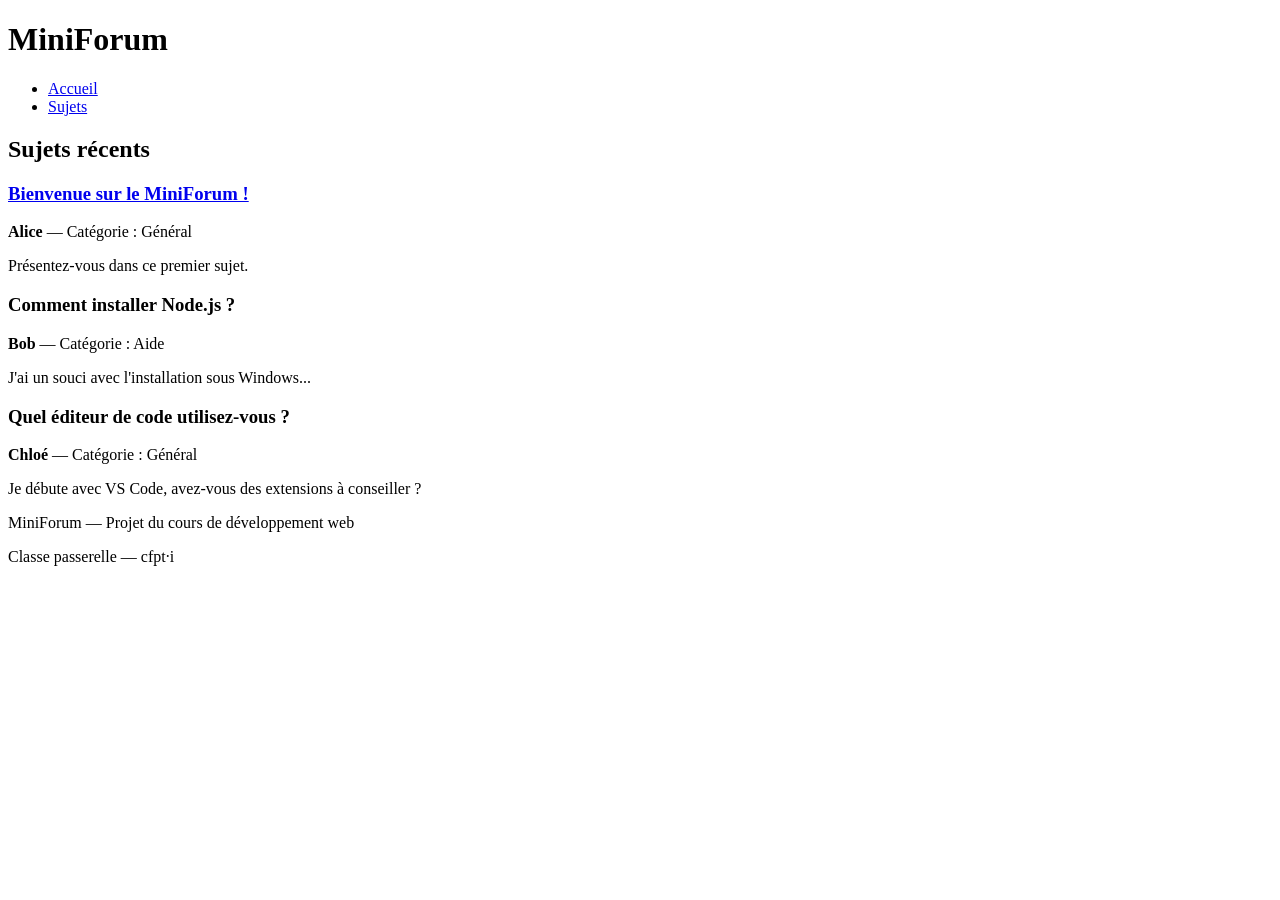
<file: Semaine_02/miniforum/index.html>
<!DOCTYPE html>
<html lang="fr">
<head>
  <meta charset="UTF-8">
  <meta name="viewport" content="width=device-width, initial-scale=1.0">
  <title>MiniForum - Accueil</title>
</head>
<body>
  <header>
    <h1>MiniForum</h1>
    <nav>
      <ul>
        <li><a href="index.html">Accueil</a></li>
        <li><a href="#sujets">Sujets</a></li>
      </ul>
    </nav>
  </header>

  <main>
    <section id="sujets">
      <h2>Sujets récents</h2>

      <article>
        <h3><a href="sujet.html">Bienvenue sur le MiniForum !</a></h3>
        <p><strong>Alice</strong> — Catégorie : Général</p>
        <p>Présentez-vous dans ce premier sujet.</p>
      </article>

      <article>
        <h3>Comment installer Node.js ?</h3>
        <p><strong>Bob</strong> — Catégorie : Aide</p>
        <p>J'ai un souci avec l'installation sous Windows...</p>
      </article>

      <article>
        <h3>Quel éditeur de code utilisez-vous ?</h3>
        <p><strong>Chloé</strong> — Catégorie : Général</p>
        <p>Je débute avec VS Code, avez-vous des extensions à conseiller ?</p>
      </article>
    </section>
  </main>

  <footer>
    <p>MiniForum — Projet du cours de développement web</p>
    <p>Classe passerelle — cfpt·i</p>
  </footer>
</body>
</html>
</file>
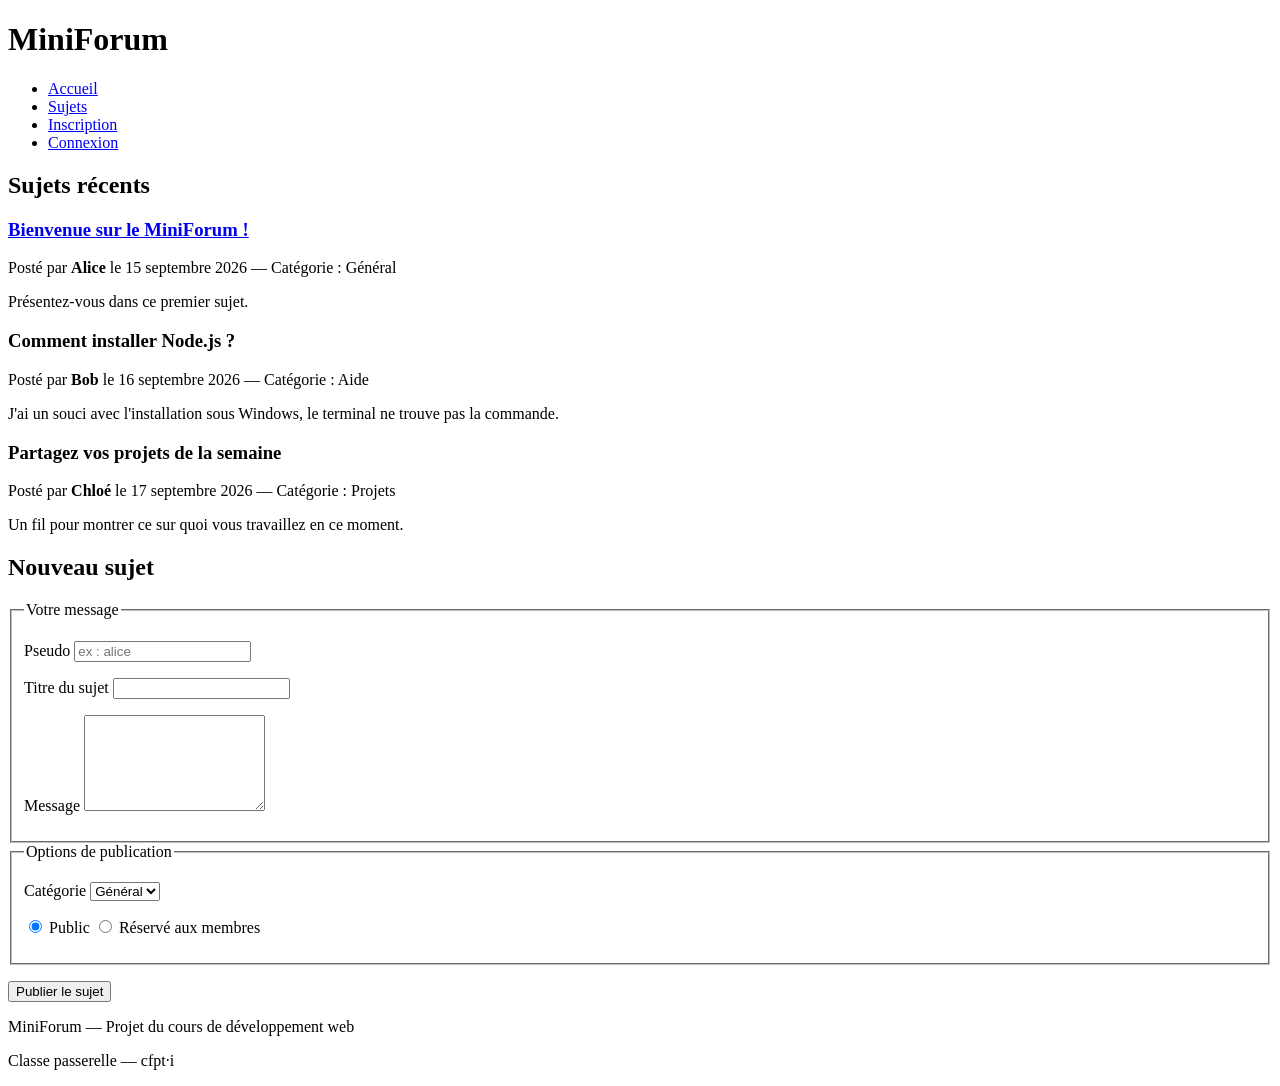
<file: Semaine_03/miniforum-S03-corrige/index.html>
<!DOCTYPE html>
<html lang="fr">
<head>
  <meta charset="UTF-8">
  <meta name="viewport" content="width=device-width, initial-scale=1.0">
  <title>MiniForum - Accueil</title>
</head>
<body>

  <header>
    <h1>MiniForum</h1>
    <!-- Un menu EST une liste de liens : ul > li > a, jamais l'inverse.
         Ce <nav> est identique sur les quatre pages du site. -->
    <nav>
      <ul>
        <li><a href="index.html">Accueil</a></li>
        <li><a href="index.html#sujets">Sujets</a></li>
        <li><a href="inscription.html">Inscription</a></li>
        <li><a href="connexion.html">Connexion</a></li>
      </ul>
    </nav>
  </header>

  <main>

    <section id="sujets">
      <h2>Sujets récents</h2>

      <!-- Chaque sujet est un <article> : sorti de cette page, il garde du sens. -->
      <article>
        <h3><a href="sujet.html">Bienvenue sur le MiniForum !</a></h3>
        <p>Posté par <strong>Alice</strong> le
          <time datetime="2026-09-15">15 septembre 2026</time>
          — Catégorie : Général</p>
        <p>Présentez-vous dans ce premier sujet.</p>
      </article>

      <article>
        <h3>Comment installer Node.js ?</h3>
        <p>Posté par <strong>Bob</strong> le
          <time datetime="2026-09-16">16 septembre 2026</time>
          — Catégorie : Aide</p>
        <p>J'ai un souci avec l'installation sous Windows, le terminal ne trouve
          pas la commande.</p>
      </article>

      <article>
        <h3>Partagez vos projets de la semaine</h3>
        <p>Posté par <strong>Chloé</strong> le
          <time datetime="2026-09-17">17 septembre 2026</time>
          — Catégorie : Projets</p>
        <p>Un fil pour montrer ce sur quoi vous travaillez en ce moment.</p>
      </article>
    </section>

    <section id="nouveau-sujet">
      <h2>Nouveau sujet</h2>

      <!-- action et method n'auront d'effet qu'en semaine 15, quand un serveur
           Express écoutera sur /topics. On les écrit juste dès maintenant. -->
      <form action="/topics" method="post">

        <fieldset>
          <legend>Votre message</legend>

          <p>
            <label for="pseudo">Pseudo</label>
            <input type="text" id="pseudo" name="pseudo"
                   placeholder="ex : alice" required>
          </p>

          <p>
            <label for="titre">Titre du sujet</label>
            <input type="text" id="titre" name="titre" maxlength="80" required>
          </p>

          <p>
            <label for="message">Message</label>
            <!-- <textarea> n'est JAMAIS auto-fermante. La balise fermante est
                 collée à l'ouvrante : tout espace entre les deux deviendrait
                 le contenu initial du champ. -->
            <textarea id="message" name="message" rows="6" maxlength="500"
                      required></textarea>
          </p>
        </fieldset>

        <fieldset>
          <legend>Options de publication</legend>

          <p>
            <label for="categorie">Catégorie</label>
            <!-- C'est le value de l'<option> qui part au serveur,
                 pas le texte affiché. -->
            <select id="categorie" name="categorie">
              <option value="general">Général</option>
              <option value="aide">Aide</option>
              <option value="projets">Projets</option>
            </select>
          </p>

          <!-- Même name pour les deux radios : c'est lui qui forme le groupe.
               value différente : c'est elle qui distingue l'option choisie.
               id unique : c'est lui que vise le <label>. -->
          <p>
            <input type="radio" id="visibilite-public" name="visibilite"
                   value="public" checked>
            <label for="visibilite-public">Public</label>

            <input type="radio" id="visibilite-prive" name="visibilite"
                   value="prive">
            <label for="visibilite-prive">Réservé aux membres</label>
          </p>
        </fieldset>

        <p>
          <button type="submit">Publier le sujet</button>
        </p>
      </form>
    </section>

  </main>

  <footer>
    <p>MiniForum — Projet du cours de développement web</p>
    <p>Classe passerelle — cfpt·i</p>
  </footer>

</body>
</html>
</file>
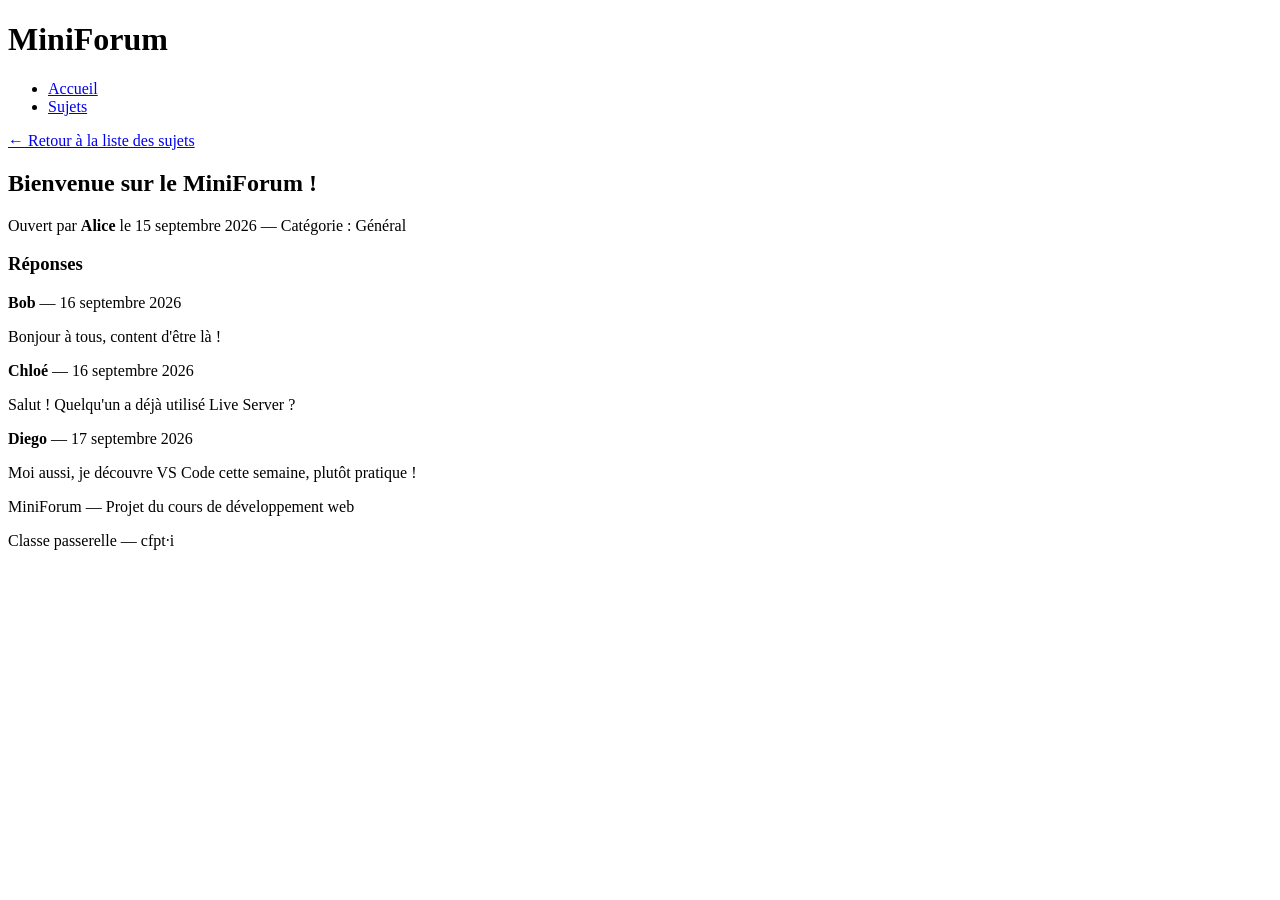
<file: Semaine_02/miniforum/sujet.html>
<!DOCTYPE html>
<html lang="fr">
<head>
  <meta charset="UTF-8">
  <meta name="viewport" content="width=device-width, initial-scale=1.0">
  <title>MiniForum - Bienvenue sur le MiniForum</title>
</head>
<body>
  <header>
    <h1>MiniForum</h1>
    <nav>
      <ul>
        <li><a href="index.html">Accueil</a></li>
        <li><a href="#sujets">Sujets</a></li>
      </ul>
    </nav>
  </header>

  <main>
    <p><a href="index.html">&larr; Retour à la liste des sujets</a></p>

    <h2>Bienvenue sur le MiniForum !</h2>
    <p>Ouvert par <strong>Alice</strong> le 15 septembre 2026 — Catégorie : Général</p>

    <section>
      <h3>Réponses</h3>

      <article>
        <p><strong>Bob</strong> — 16 septembre 2026</p>
        <p>Bonjour à tous, content d'être là !</p>
      </article>

      <article>
        <p><strong>Chloé</strong> — 16 septembre 2026</p>
        <p>Salut ! Quelqu'un a déjà utilisé Live Server ?</p>
      </article>

      <article>
        <p><strong>Diego</strong> — 17 septembre 2026</p>
        <p>Moi aussi, je découvre VS Code cette semaine, plutôt pratique !</p>
      </article>
    </section>
  </main>

  <footer>
    <p>MiniForum — Projet du cours de développement web</p>
    <p>Classe passerelle — cfpt·i</p>
  </footer>
</body>
</html>
</file>
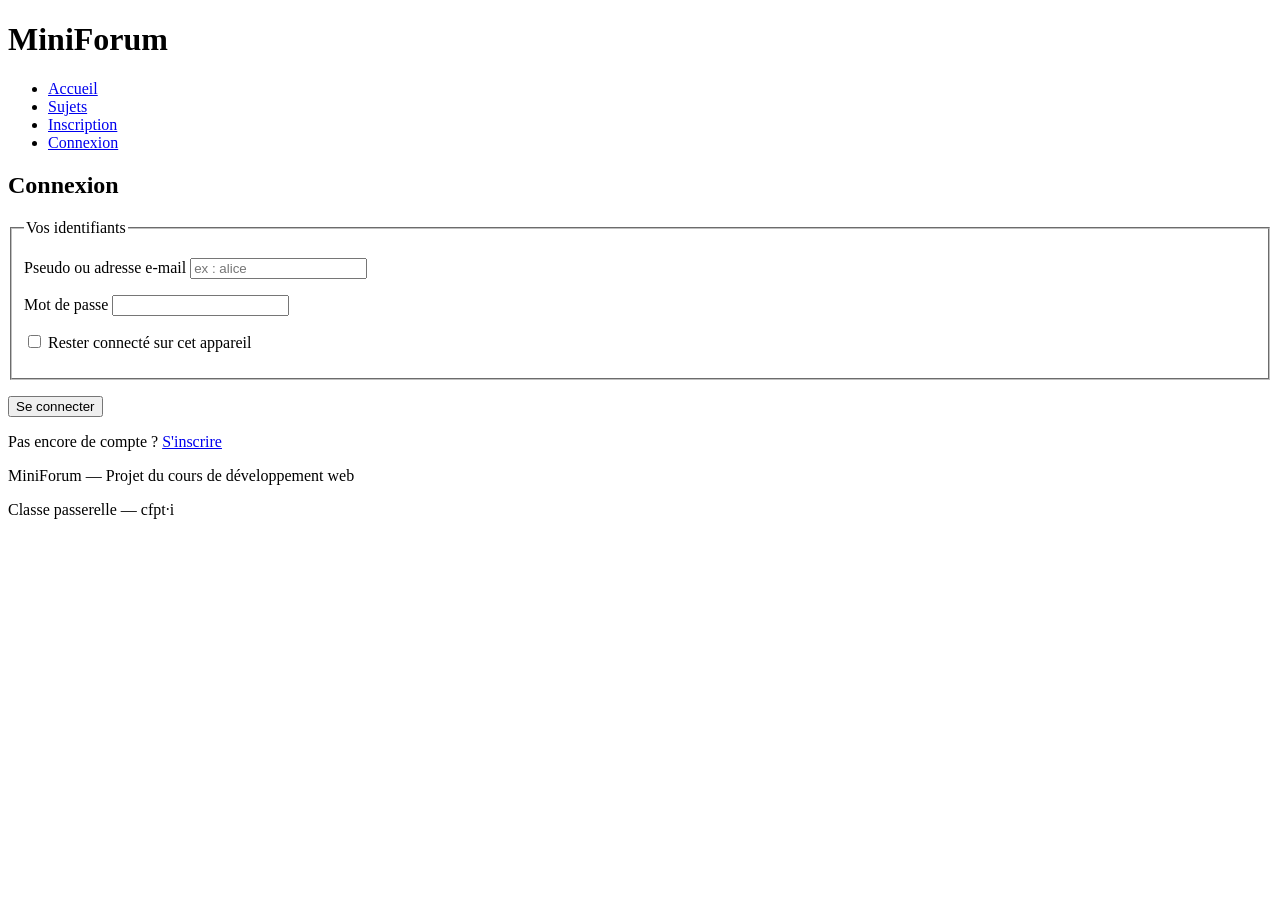
<file: Semaine_03/miniforum-S03-corrige/connexion.html>
<!DOCTYPE html>
<html lang="fr">
<head>
  <meta charset="UTF-8">
  <meta name="viewport" content="width=device-width, initial-scale=1.0">
  <title>MiniForum - Connexion</title>
</head>
<body>

  <header>
    <h1>MiniForum</h1>
    <nav>
      <ul>
        <li><a href="index.html">Accueil</a></li>
        <li><a href="index.html#sujets">Sujets</a></li>
        <li><a href="inscription.html">Inscription</a></li>
        <li><a href="connexion.html">Connexion</a></li>
      </ul>
    </nav>
  </header>

  <main>

    <h2>Connexion</h2>

    <!-- method="post" et rien d'autre : avec get, le mot de passe se
         retrouverait dans l'URL, donc dans l'historique du navigateur
         et dans les journaux du serveur. -->
    <form action="/connexion" method="post">

      <fieldset>
        <legend>Vos identifiants</legend>

        <p>
          <label for="identifiant">Pseudo ou adresse e-mail</label>
          <input type="text" id="identifiant" name="identifiant"
                 placeholder="ex : alice" required>
        </p>

        <p>
          <label for="motdepasse">Mot de passe</label>
          <input type="password" id="motdepasse" name="motdepasse" required>
        </p>

        <p>
          <input type="checkbox" id="souvenir" name="souvenir" value="oui">
          <label for="souvenir">Rester connecté sur cet appareil</label>
        </p>
      </fieldset>

      <p>
        <button type="submit">Se connecter</button>
      </p>
    </form>

    <p>Pas encore de compte ? <a href="inscription.html">S'inscrire</a></p>

  </main>

  <footer>
    <p>MiniForum — Projet du cours de développement web</p>
    <p>Classe passerelle — cfpt·i</p>
  </footer>

</body>
</html>
</file>
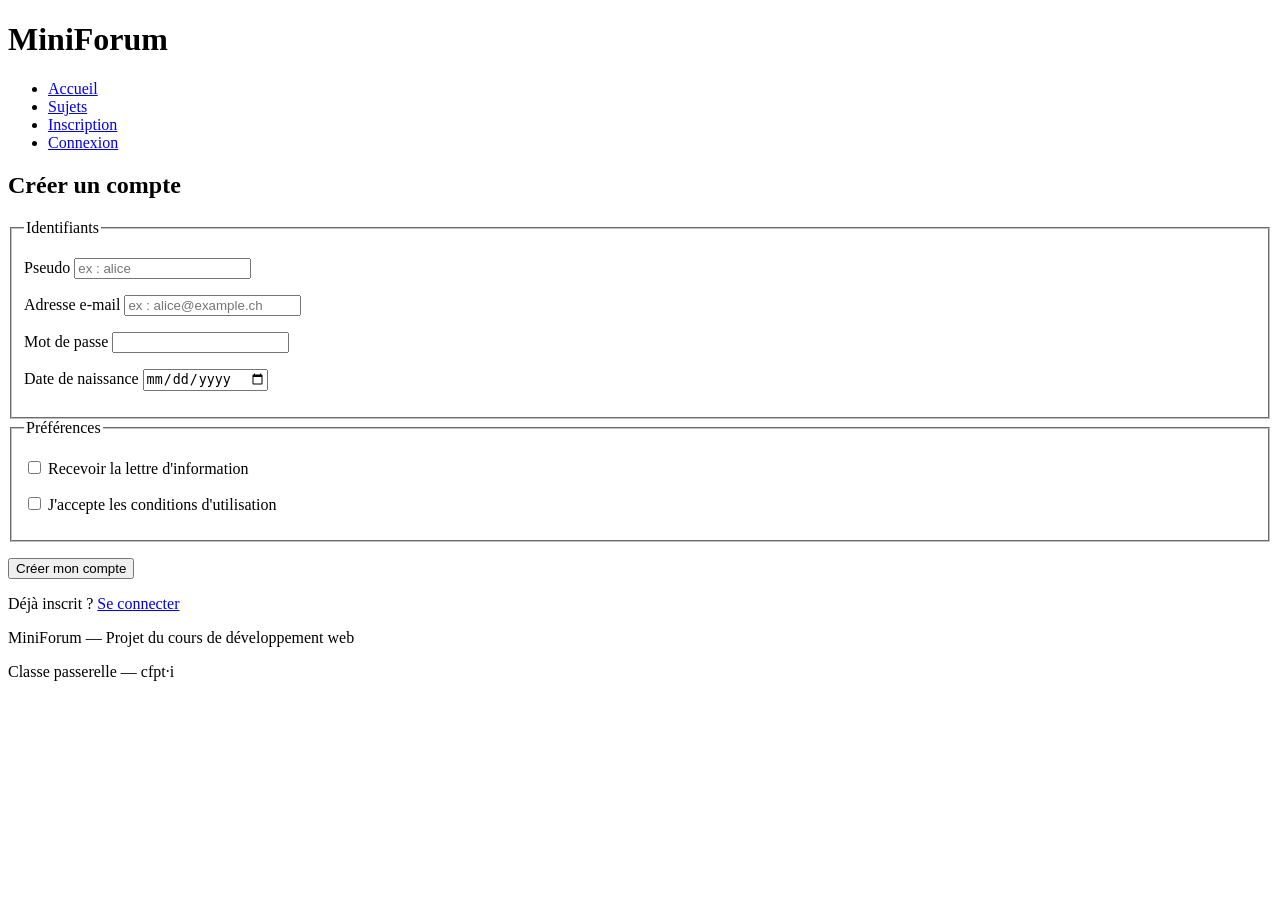
<file: Semaine_03/miniforum-S03-corrige/inscription.html>
<!DOCTYPE html>
<html lang="fr">
<head>
  <meta charset="UTF-8">
  <meta name="viewport" content="width=device-width, initial-scale=1.0">
  <title>MiniForum - Inscription</title>
</head>
<body>

  <header>
    <h1>MiniForum</h1>
    <nav>
      <ul>
        <li><a href="index.html">Accueil</a></li>
        <li><a href="index.html#sujets">Sujets</a></li>
        <li><a href="inscription.html">Inscription</a></li>
        <li><a href="connexion.html">Connexion</a></li>
      </ul>
    </nav>
  </header>

  <main>

    <h2>Créer un compte</h2>

    <form action="/inscription" method="post">

      <fieldset>
        <legend>Identifiants</legend>

        <!-- pattern SANS title est un piège : le navigateur n'afficherait
             qu'un « Veuillez respecter le format demandé » sans dire quoi
             corriger. Le title fournit le message affiché. -->
        <p>
          <label for="pseudo">Pseudo</label>
          <input type="text" id="pseudo" name="pseudo"
                 pattern="[A-Za-z0-9]{3,15}"
                 title="3 à 15 caractères : lettres et chiffres uniquement"
                 placeholder="ex : alice" required>
        </p>

        <!-- type="email" : le navigateur vérifie la forme de l'adresse
             et le clavier mobile affiche la touche @. -->
        <p>
          <label for="email">Adresse e-mail</label>
          <input type="email" id="email" name="email"
                 placeholder="ex : alice@example.ch" required>
        </p>

        <!-- type="password" masque les caractères à l'écran. Il ne chiffre
             rien : le hachage des mots de passe est vu en semaine 18. -->
        <p>
          <label for="motdepasse">Mot de passe</label>
          <input type="password" id="motdepasse" name="motdepasse"
                 minlength="8"
                 title="8 caractères au minimum" required>
        </p>

        <p>
          <label for="naissance">Date de naissance</label>
          <input type="date" id="naissance" name="naissance">
        </p>
      </fieldset>

      <fieldset>
        <legend>Préférences</legend>

        <p>
          <input type="checkbox" id="newsletter" name="newsletter" value="oui">
          <label for="newsletter">Recevoir la lettre d'information</label>
        </p>

        <!-- Une case à cocher peut être required : elle doit alors être cochée
             pour que le formulaire parte. -->
        <p>
          <input type="checkbox" id="cgu" name="cgu" value="oui" required>
          <label for="cgu">J'accepte les conditions d'utilisation</label>
        </p>
      </fieldset>

      <p>
        <button type="submit">Créer mon compte</button>
      </p>
    </form>

    <p>Déjà inscrit ? <a href="connexion.html">Se connecter</a></p>

  </main>

  <footer>
    <p>MiniForum — Projet du cours de développement web</p>
    <p>Classe passerelle — cfpt·i</p>
  </footer>

</body>
</html>
</file>
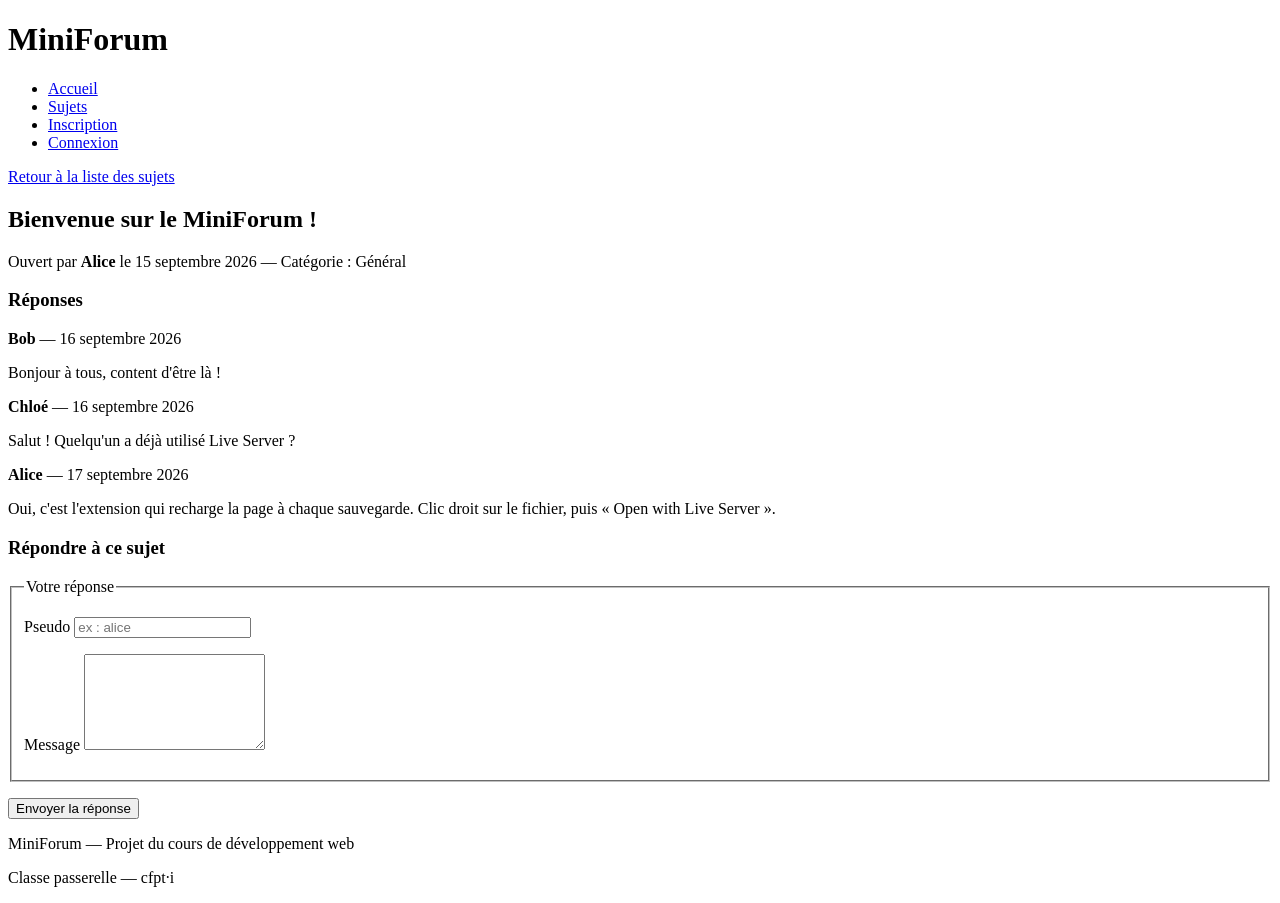
<file: Semaine_03/miniforum-S03-corrige/sujet.html>
<!DOCTYPE html>
<html lang="fr">
<head>
  <meta charset="UTF-8">
  <meta name="viewport" content="width=device-width, initial-scale=1.0">
  <title>MiniForum - Bienvenue sur le MiniForum !</title>
</head>
<body>

  <header>
    <h1>MiniForum</h1>
    <nav>
      <ul>
        <li><a href="index.html">Accueil</a></li>
        <li><a href="index.html#sujets">Sujets</a></li>
        <li><a href="inscription.html">Inscription</a></li>
        <li><a href="connexion.html">Connexion</a></li>
      </ul>
    </nav>
  </header>

  <main>

    <!-- Intitulé explicite : « Retour à la liste des sujets » se comprend
         hors contexte, contrairement à « Retour » ou « Cliquez ici ». -->
    <p><a href="index.html">Retour à la liste des sujets</a></p>

    <h2>Bienvenue sur le MiniForum !</h2>
    <p>Ouvert par <strong>Alice</strong> le
      <time datetime="2026-09-15">15 septembre 2026</time>
      — Catégorie : Général</p>

    <section id="reponses">
      <h3>Réponses</h3>

      <article>
        <p><strong>Bob</strong> —
          <time datetime="2026-09-16">16 septembre 2026</time></p>
        <p>Bonjour à tous, content d'être là !</p>
      </article>

      <article>
        <p><strong>Chloé</strong> —
          <time datetime="2026-09-16">16 septembre 2026</time></p>
        <p>Salut ! Quelqu'un a déjà utilisé Live Server ?</p>
      </article>

      <article>
        <p><strong>Alice</strong> —
          <time datetime="2026-09-17">17 septembre 2026</time></p>
        <p>Oui, c'est l'extension qui recharge la page à chaque sauvegarde.
          Clic droit sur le fichier, puis « Open with Live Server ».</p>
      </article>
    </section>

    <section id="repondre">
      <h3>Répondre à ce sujet</h3>

      <form action="/posts" method="post">

        <fieldset>
          <legend>Votre réponse</legend>

          <!-- Les name sont les mêmes que dans le formulaire de index.html :
               ce sont les mêmes données. Les id peuvent l'être aussi, car
               les deux formulaires sont dans DEUX PAGES différentes. -->
          <p>
            <label for="pseudo">Pseudo</label>
            <input type="text" id="pseudo" name="pseudo"
                   placeholder="ex : alice" required>
          </p>

          <p>
            <label for="message">Message</label>
            <textarea id="message" name="message" rows="6" maxlength="500"
                      required></textarea>
          </p>
        </fieldset>

        <p>
          <button type="submit">Envoyer la réponse</button>
        </p>
      </form>
    </section>

  </main>

  <footer>
    <p>MiniForum — Projet du cours de développement web</p>
    <p>Classe passerelle — cfpt·i</p>
  </footer>

</body>
</html>
</file>
